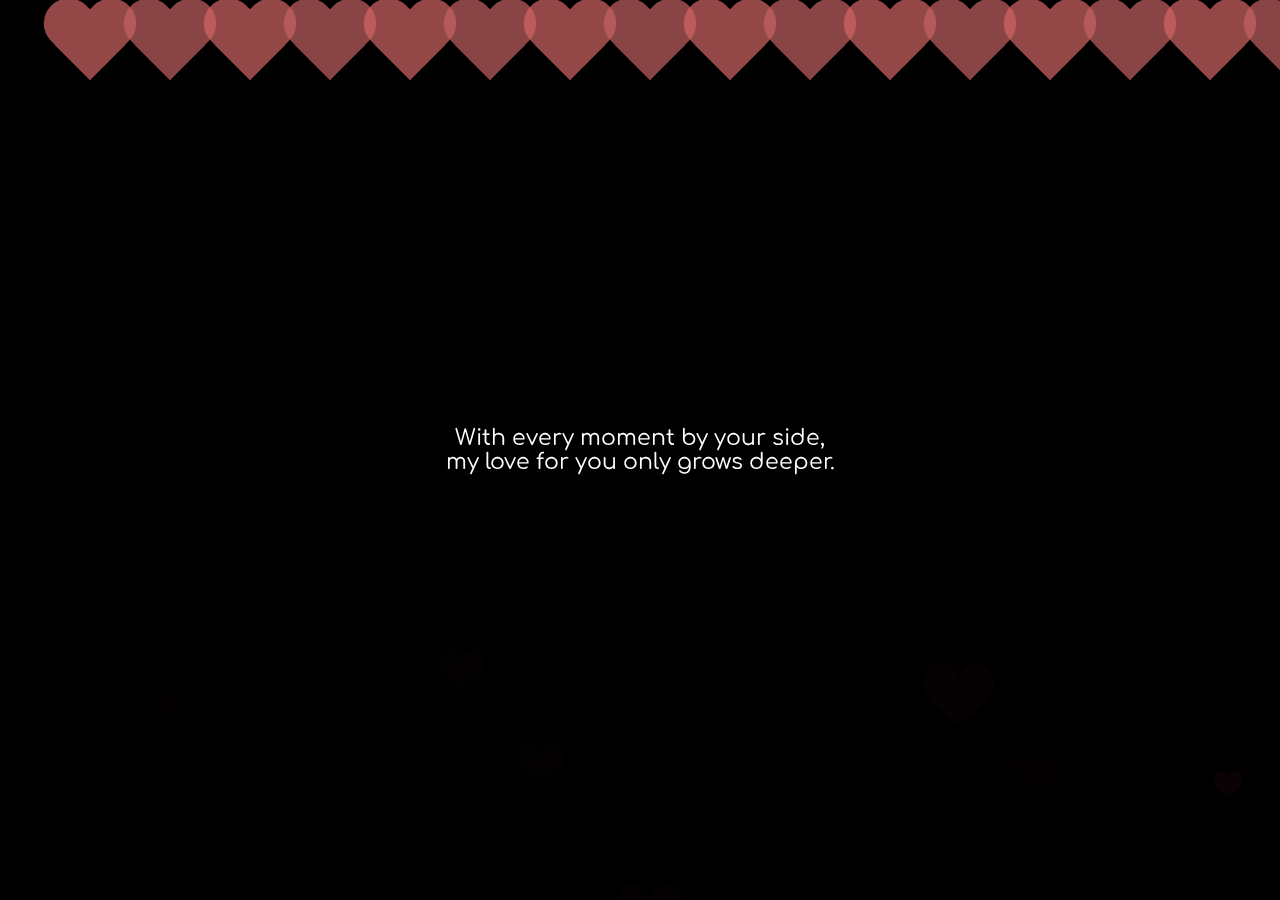
<file: lyrics.html>
<!DOCTYPE html>
<html lang="en">
  <head>
    <meta charset="UTF-8" />
    <meta name="viewport" content="width=device-width, initial-scale=1.0" />
    <title>Happy Birth Day</title>
    <link rel="stylesheet" href="./assets/css/styles.css" />
    <script src="./assets/heart.js"></script>
  </head>
  <body>
    <audio autoplay loop>
      <source src="./assets/music/text.mp3" type="audio/mpeg">
      Your browser does not support the audio element.
    </audio>

    <section class="content">
      <div class="bg-hearts">
        <div class="bg_heart"></div>

        <div class="heart-container">
          <div class="hearts">
            <span style="--i: 11"></span>
            <span style="--i: 12"></span>
            <span style="--i: 24"></span>
            <span style="--i: 10"></span>
            <span style="--i: 14"></span>
            <span style="--i: 23"></span>
            <span style="--i: 18"></span>
            <span style="--i: 16"></span>
            <span style="--i: 19"></span>
            <span style="--i: 20"></span>
            <span style="--i: 22"></span>
            <span style="--i: 25"></span>
            <span style="--i: 18"></span>
            <span style="--i: 21"></span>
            <span style="--i: 15"></span>
            <span style="--i: 13"></span>
            <span style="--i: 26"></span>
            <span style="--i: 17"></span>
            <span style="--i: 13"></span>
            <span style="--i: 28"></span>
            <span style="--i: 11"></span>
            <span style="--i: 12"></span>
            <span style="--i: 24"></span>
            <span style="--i: 10"></span>
            <span style="--i: 14"></span>
            <span style="--i: 23"></span>
            <span style="--i: 18"></span>
            <span style="--i: 16"></span>
            <span style="--i: 19"></span>
            <span style="--i: 20"></span>
            <span style="--i: 22"></span>
            <span style="--i: 25"></span>
            <span style="--i: 18"></span>
            <span style="--i: 21"></span>
            <span style="--i: 15"></span>
            <span style="--i: 13"></span>
            <span style="--i: 26"></span>
            <span style="--i: 17"></span>
            <span style="--i: 13"></span>
            <span style="--i: 28"></span>
          </div>
        </div>
    </div>  
    
    <div class="text-lyrics">
      <p class="animated-lyrics glow">
        With every moment by your side,
        <br>
        my love for you only grows deeper.
      </p>
    </div>
    </section>
    
    
    <script src="https://code.jquery.com/jquery-3.7.1.min.js" integrity="sha256-/JqT3SQfawRcv/BIHPThkBvs0OEvtFFmqPF/lYI/Cxo=" crossorigin="anonymous"></script>
    <script src="./assets/js/main.js"></script>
  </body>
</html>
</file>
<file: assets/css/styles.css>
@import url('https://fonts.googleapis.com/css?family=Comfortaa:700');

*{
    margin: 0;
    padding: 0;
    box-sizing: border-box;
}
body{
    min-height: 100vh;
    /* overflow: hidden; */
    background: black;
}


.content{
    overflow: hidden;
}
.heart-container{
    position: relative;
    width: 100%;
    height: 100%;
    z-index: 100000;
}
.hearts{
    position: relative;
    display: flex;
}

.hearts span{
    position: relative;
    margin: 0 40px;
    opacity: 70%;

    animation: animate 15s linear infinite;
    animation-duration: calc(120s /var(--i));
}
.hearts span:before, 
.hearts span:after { 
    position: absolute; 
    content: ""; 
    left: 50px; 
    top: 0; 
    width: 50px; 
    height: 80px; 
    background: rgb(211, 101, 101); 
    border-radius: 50px 50px 0 0; 
    transform: rotate(-45deg); 
    transform-origin: 0 100%; 
} 

.hearts span:after { 
    left: 0; 
    transform: rotate(45deg); 
    transform-origin :100% 100%; 
}

.hearts span:nth-child(even)::before,
.hearts span:nth-child(even)::after
{
    background: rgb(195, 99, 99); 
}


@keyframes animate {
    0%{
        transform: translateY(100vh) scale(0);
    }
    100%{
        transform: translateY(-10vh) scale(1);
    }
}


.bg_heart {
    position: absolute;
    top: 0;
    left: 0;
    z-index: 200;
    width: 100%;
    height: 100%;
    overflow: hidden;
    opacity: 50%;
 }

.heart {
    position: absolute;
    top: -50%;
    -webkit-transform: rotate(-45deg);
    -moz-transform: rotate(-45deg);
    -m-transform: rotate(-45deg);
    transform: rotate(-45deg);
 }

.heart:before {
    position: absolute;
    top: -50%;
    left: 0;
    display: block;
    content: "";
    width: 100%;
    height: 100%;
    background: inherit;
    border-radius: 100%;
}

.heart:after {
    position: absolute;
    top: 0;
    right: -50%;
    display: block;
    content: "";
    width: 100%;
    height: 100%;
    background: inherit;
    border-radius: 100%;
}

@-webkit-keyframes love {
  0%{top:110%}
}
@-moz-keyframes love {
  0%{top:110%}
}
@-ms-keyframes love {
  0%{top:110%}
}
@keyframes love {
  0%{top:110%}
}

.text-lyrics{
    z-index: 20000000000000000;
    display: flex;
    align-items: center;
    height: 100vh;
    justify-content: center;
    font-family: Comfortaa;
}

.animated-lyrics  {
    color: white;
    font-size: 22px;
    text-align: center;
    animation: fadeIn 2s ease-in-out, glows 1s ease-in-out infinite alternate; 
}

      @keyframes fadeIn {
        from {
          opacity: 0;
        }
        to {
          opacity: 1;
        }
      }
  
@-webkit-keyframes glows {
  from {
    text-shadow: 0 0 10px #fff, 0 0 15px #fff, 0 0 20px #e60073, 0 0 30px #e60073, 0 0 40px #e60073, 0 0 50px #e60073, 0 0 60px #e60073;
  }
  to {
    text-shadow: 0 0 15px #fff, 0 0 20px #ff4da6, 0 0 30px #ff4da6, 0 0 40px #ff4da6, 0 0 50px #ff4da6, 0 0 60px #ff4da6, 0 0 70px #ff4da6;
  }
}

@media screen and (max-width: 576px) {
  .animated-lyrics  {
    font-size: 18px;
}
}
</file>
